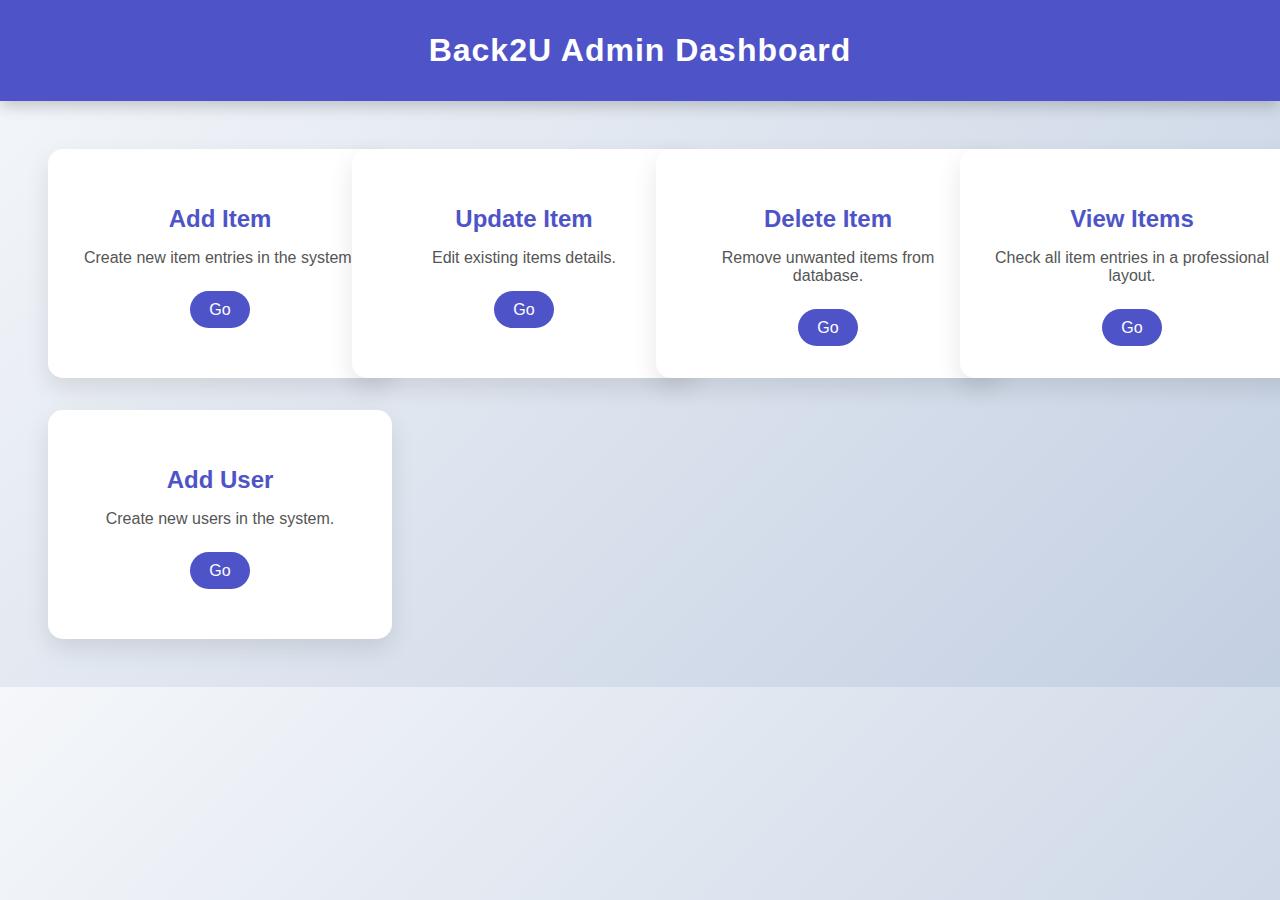
<file: Back2U UI/index.html>
<!DOCTYPE html>
<html lang="en">
<head>
<meta charset="UTF-8">
<meta name="viewport" content="width=device-width, initial-scale=1.0">
<title>Back2U Dashboard</title>
<link rel="stylesheet" href="css/style.css">
<style>
    body {
        font-family: 'Segoe UI', Tahoma, Geneva, Verdana, sans-serif;
        background: linear-gradient(135deg, #f5f7fa, #c3cfe2);
        margin: 0;
        padding: 0;
    }

    header {
        text-align: center;
        padding: 2rem;
        background-color: #4e54c8;
        color: white;
        font-size: 2rem;
        font-weight: bold;
        letter-spacing: 1px;
        box-shadow: 0 5px 15px rgba(0,0,0,0.2);
    }

    .dashboard {
        display: grid;
        grid-template-columns: repeat(auto-fit, minmax(250px, 1fr));
        gap: 2rem;
        padding: 3rem;
        max-width: 1200px;
        margin: auto;
    }

    .card {
        background: white;
        padding: 2rem;
        border-radius: 15px;
        text-align: center;
        box-shadow: 0 10px 25px rgba(0,0,0,0.1);
        transition: transform 0.3s ease, box-shadow 0.3s ease, opacity 0.6s, transform 0.6s;
        cursor: pointer;
        opacity: 0;
        transform: translateY(50px);
    }

    .card.show {
        opacity: 1;
        transform: translateY(0);
    }

    .card:hover {
        transform: translateY(-10px);
        box-shadow: 0 15px 35px rgba(0,0,0,0.2);
    }

    .card h3 {
        margin-bottom: 1rem;
        color: #4e54c8;
        font-size: 1.5rem;
    }

    .card p {
        color: #555;
        font-size: 1rem;
        margin-bottom: 1.5rem;
    }

    .card a {
        display: inline-block;
        padding: 0.6rem 1.2rem;
        background: #4e54c8;
        color: white;
        border-radius: 50px;
        text-decoration: none;
        transition: background 0.3s ease;
    }

    .card a:hover {
        background: #6c63ff;
    }

    @media(max-width: 600px) {
        header {
            font-size: 1.5rem;
            padding: 1.5rem;
        }
        .dashboard {
            padding: 2rem;
            gap: 1.5rem;
        }
    }
</style>
</head>
<body>

<header>Back2U Admin Dashboard</header>

<div class="dashboard">
    <!-- Item Cards -->
    <div class="card">
        <h3>Add Item</h3>
        <p>Create new item entries in the system.</p>
        <a href="item/add-item.html">Go</a>
    </div>

    <div class="card">
        <h3>Update Item</h3>
        <p>Edit existing items details.</p>
        <a href="item/update-item.html">Go</a>
    </div>

    <div class="card">
        <h3>Delete Item</h3>
        <p>Remove unwanted items from database.</p>
        <a href="item/delete-item.html">Go</a>
    </div>

    <div class="card">
        <h3>View Items</h3>
        <p>Check all item entries in a professional layout.</p>
        <a href="item/view-item.html">Go</a>
    </div>

    <!-- User Cards -->
    <div class="card">
        <h3>Add User</h3>
        <p>Create new users in the system.</p>
        <a href="user/add-user.html">Go</a>
    </div>

    <div class="card">
        <h3>Update User</h3>
        <p>Edit existing users details.</p>
        <a href="user/update-user.html">Go</a>
    </div>

    <div class="card">
        <h3>Delete User</h3>
        <p>Remove users from database.</p>
        <a href="user/delete-user.html">Go</a>
    </div>

    <div class="card">
        <h3>View Users</h3>
        <p>Check all user entries in a professional layout.</p>
        <a href="user/view-user.html">Go</a>
    </div>
</div>

<script>
    // Animate cards on page load
    const cards = document.querySelectorAll('.card');
    cards.forEach((card, index) => {
        setTimeout(() => {
            card.classList.add('show');
        }, index * 150); // stagger animation by 150ms
    });
</script>

</body>
</html>
</file>
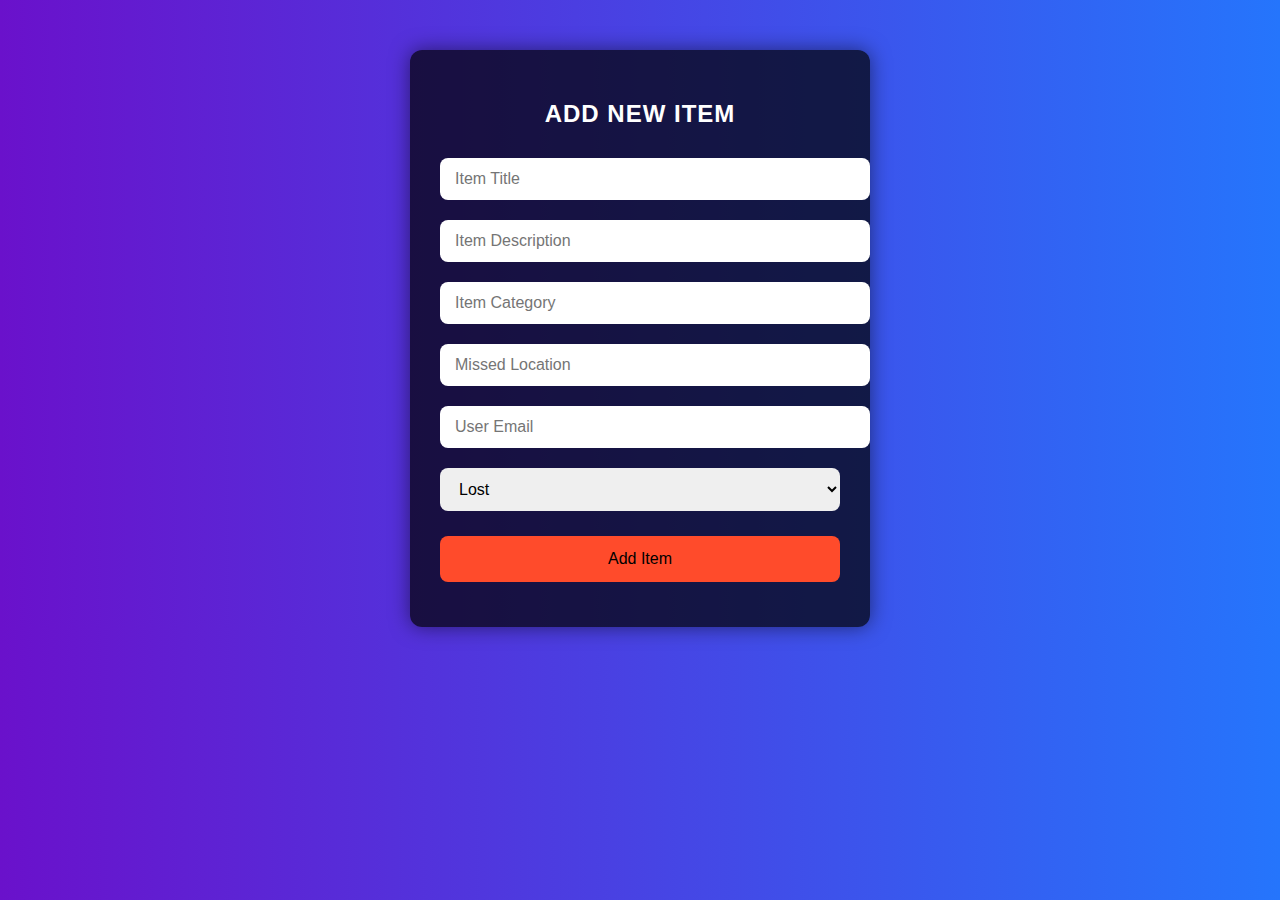
<file: Back2U UI/item/add-item.html>
<!DOCTYPE html>
<html lang="en">
<head>
<meta charset="UTF-8">
<meta name="viewport" content="width=device-width, initial-scale=1.0">
<title>Add Item</title>
<link rel="stylesheet" href="../css/style.css">
<script src="../js/item.js" defer></script>
</head>
<body>
<div class="form-container">
    <h2>Add New Item</h2>
    <form id="addItemForm">
        <input type="text" placeholder="Item Title" id="itemTitle" required>
        <input type="text" placeholder="Item Description" id="itemDescription" required>
        <input type="text" placeholder="Item Category" id="itemCategory" required>
        <input type="text" placeholder="Missed Location" id="missedLocation" required>
        <input type="text" placeholder="User Email" id="userMail" required>
        <select id="itemStatus">
            <option value="LOST">Lost</option>
            <option value="FOUND">Found</option>
        </select>
        <button type="submit">Add Item</button>
    </form>
    <div id="response" class="response"></div>
</div>
</body>
</html>
</file>
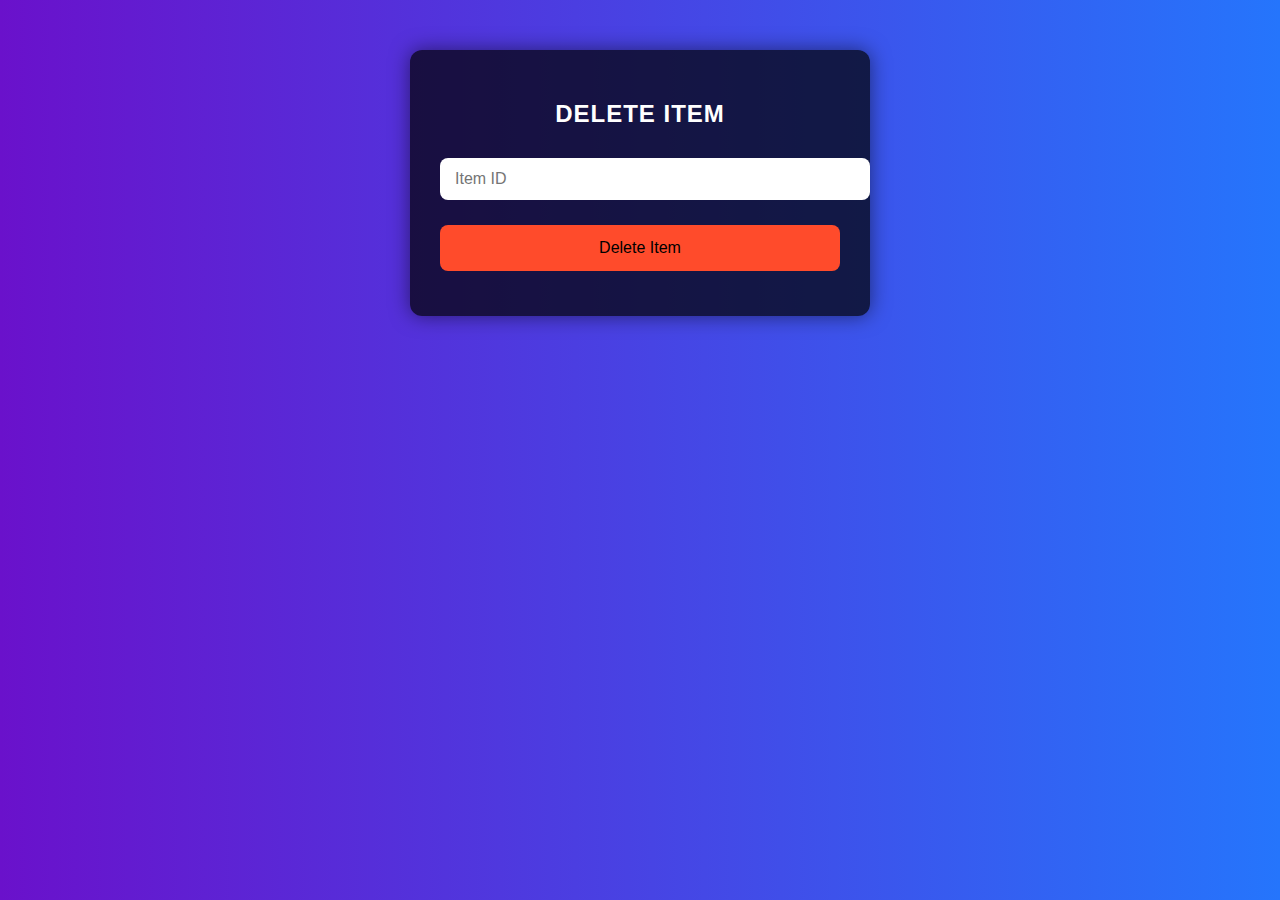
<file: Back2U UI/item/delete-item.html>
<!DOCTYPE html>
<html lang="en">
<head>
<meta charset="UTF-8">
<meta name="viewport" content="width=device-width, initial-scale=1.0">
<title>Delete Item</title>
<link rel="stylesheet" href="../css/style.css">
<script src="../js/item.js" defer></script>
</head>
<body>
<div class="form-container">
    <h2>Delete Item</h2>
    <form id="deleteItemForm">
        <input type="number" placeholder="Item ID" id="itemId" required>
        <button type="submit">Delete Item</button>
    </form>
    <div id="response" class="response"></div>
</div>

<script>
document.getElementById("deleteItemForm")?.addEventListener("submit", async (e)=>{
    e.preventDefault();
    const itemId=parseInt(document.getElementById("itemId").value);
    const res=await fetch(`${API_BASE}/deleteitem?itemId=${itemId}`,{
        method:"DELETE"
    });
    const result=await res.text();
    document.getElementById("response").innerText=result;
});
</script>
</body>
</html>
</file>
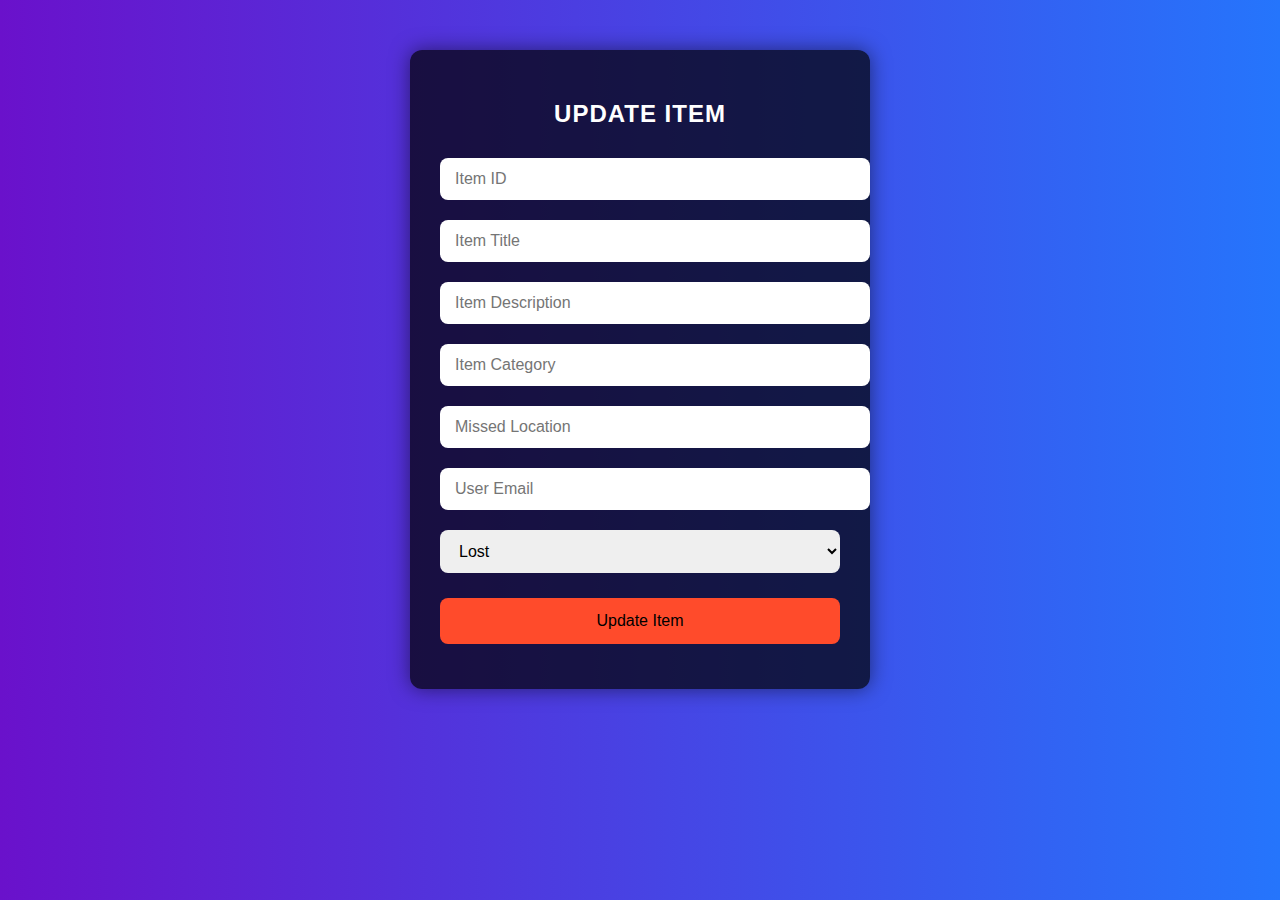
<file: Back2U UI/item/update-item.html>
<!DOCTYPE html>
<html lang="en">
<head>
<meta charset="UTF-8">
<meta name="viewport" content="width=device-width, initial-scale=1.0">
<title>Update Item</title>
<link rel="stylesheet" href="../css/style.css">
<script src="../js/item.js" defer></script>
</head>
<body>
<div class="form-container">
    <h2>Update Item</h2>
    <form id="updateItemForm">
        <input type="number" placeholder="Item ID" id="itemId" required>
        <input type="text" placeholder="Item Title" id="itemTitle" required>
        <input type="text" placeholder="Item Description" id="itemDescription" required>
        <input type="text" placeholder="Item Category" id="itemCategory" required>
        <input type="text" placeholder="Missed Location" id="missedLocation" required>
        <input type="text" placeholder="User Email" id="userMail" required>
        <select id="itemStatus">
            <option value="LOST">Lost</option>
            <option value="FOUND">Found</option>
        </select>
        <button type="submit">Update Item</button>
    </form>
    <div id="response" class="response"></div>
</div>

<script>
document.getElementById("updateItemForm")?.addEventListener("submit", async (e)=>{
    e.preventDefault();
    const data={
        itemId: parseInt(document.getElementById("itemId").value),
        itemTitle: document.getElementById("itemTitle").value,
        itemDescription: document.getElementById("itemDescription").value,
        itemCategory: document.getElementById("itemCategory").value,
        missedLocation: document.getElementById("missedLocation").value,
        userMail: document.getElementById("userMail").value,
        itemStatus: document.getElementById("itemStatus").value
    };
    const res=await fetch(`${API_BASE}/updateitem`,{
        method:"PUT",
        headers:{"Content-Type":"application/json"},
        body: JSON.stringify(data)
    });
    const result=await res.text();
    document.getElementById("response").innerText=result;
});
</script>
</body>
</html>
</file>
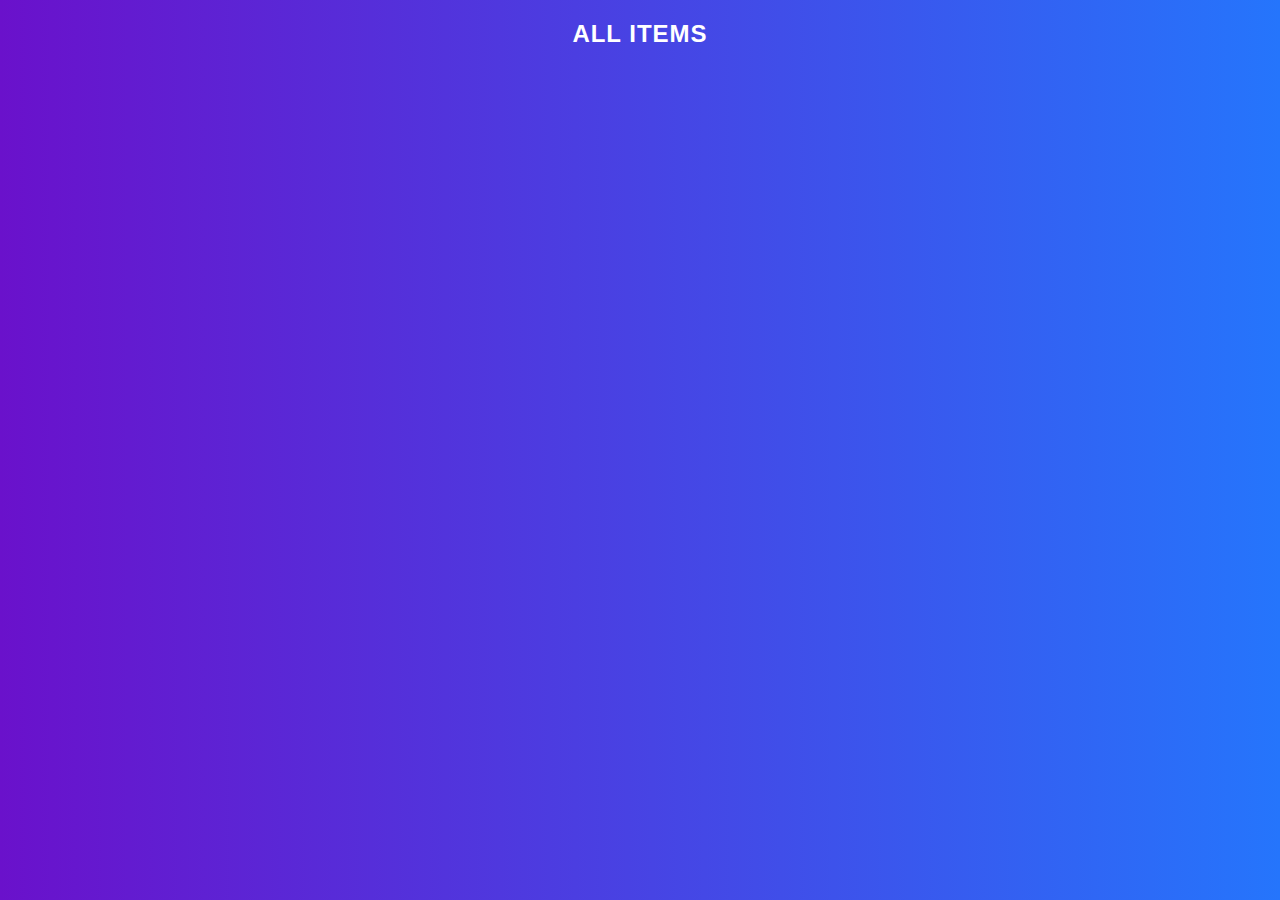
<file: Back2U UI/item/view-item.html>
<!DOCTYPE html>
<html lang="en">
<head>
<meta charset="UTF-8">
<meta name="viewport" content="width=device-width, initial-scale=1.0">
<title>View Items</title>
<link rel="stylesheet" href="../css/style.css">
<script src="../js/item.js" defer></script>
</head>
<body>
<h2>All Items</h2>
<div class="table-container" id="itemContainer"></div>

<script>
async function loadItems(){
    const items = await fetchItems();
    const container = document.getElementById("itemContainer");
    container.innerHTML = "";
    items.forEach(i=>{
        container.innerHTML += `
        <div class="card">
            <h3>${i.itemTitle} (${i.itemStatus})</h3>
            <p><strong>Description:</strong> ${i.itemDescription}</p>
            <p><strong>Category:</strong> ${i.itemCategory}</p>
            <p><strong>Location:</strong> ${i.missedLocation}</p>
            <p><strong>UserMail:</strong> ${i.userMail}</p>
            <p><strong>ItemID:</strong> ${i.itemId}</p>
        </div>`;
    });
}
window.addEventListener("DOMContentLoaded", loadItems);
</script>
</body>
</html>
</file>
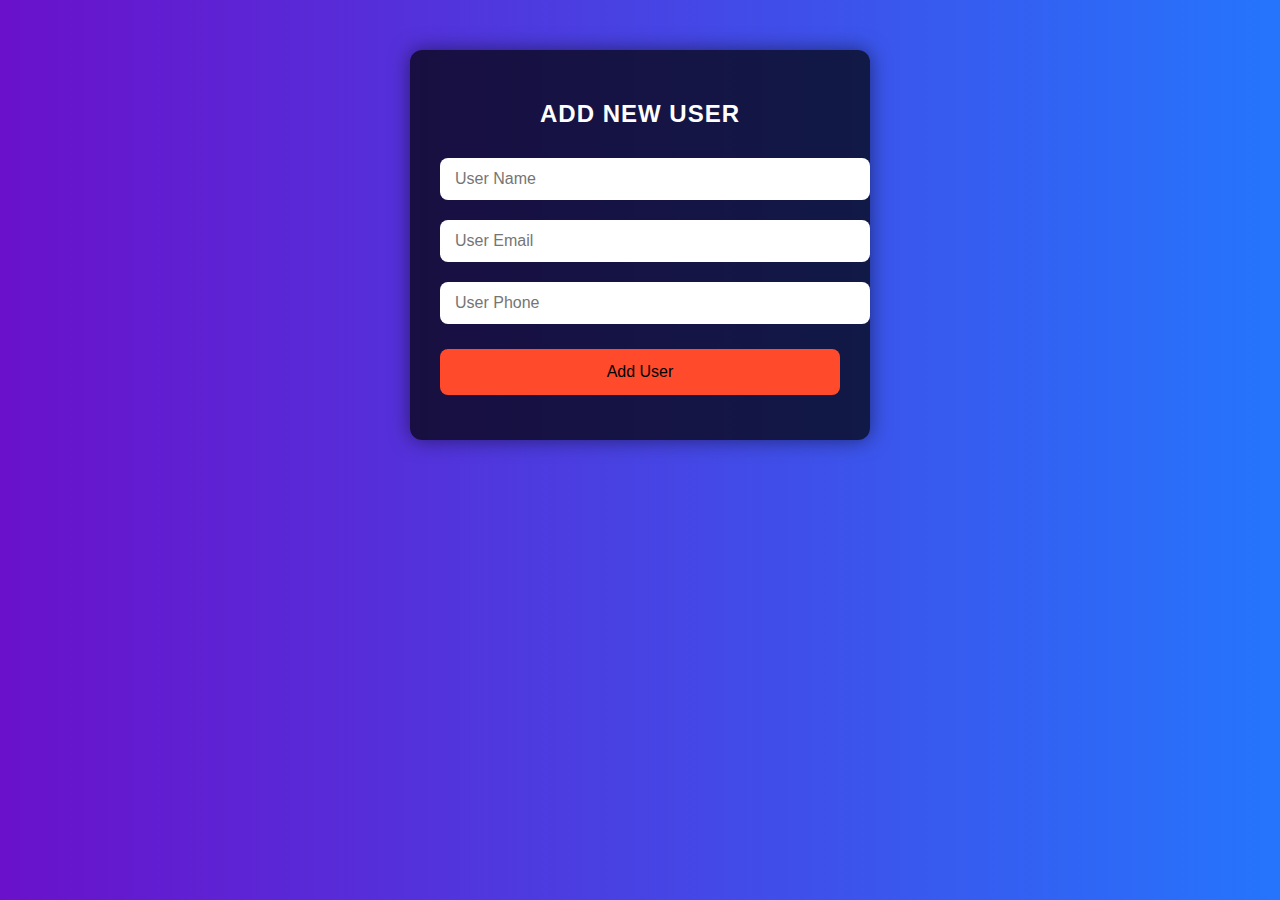
<file: Back2U UI/user/add-user.html>
<!DOCTYPE html>
<html lang="en">
<head>
<meta charset="UTF-8">
<meta name="viewport" content="width=device-width, initial-scale=1.0">
<title>Add User</title>
<link rel="stylesheet" href="../css/style.css">
<script src="../js/user.js" defer></script>
</head>
<body>
<div class="form-container">
    <h2>Add New User</h2>
    <form id="addUserForm">
        <input type="text" placeholder="User Name" id="userName" required>
        <input type="text" placeholder="User Email" id="userMail" required>
        <input type="text" placeholder="User Phone" id="userPhone" required>
        <button type="submit">Add User</button>
    </form>
    <div id="response" class="response"></div>
</div>
</body>
</html>
</file>
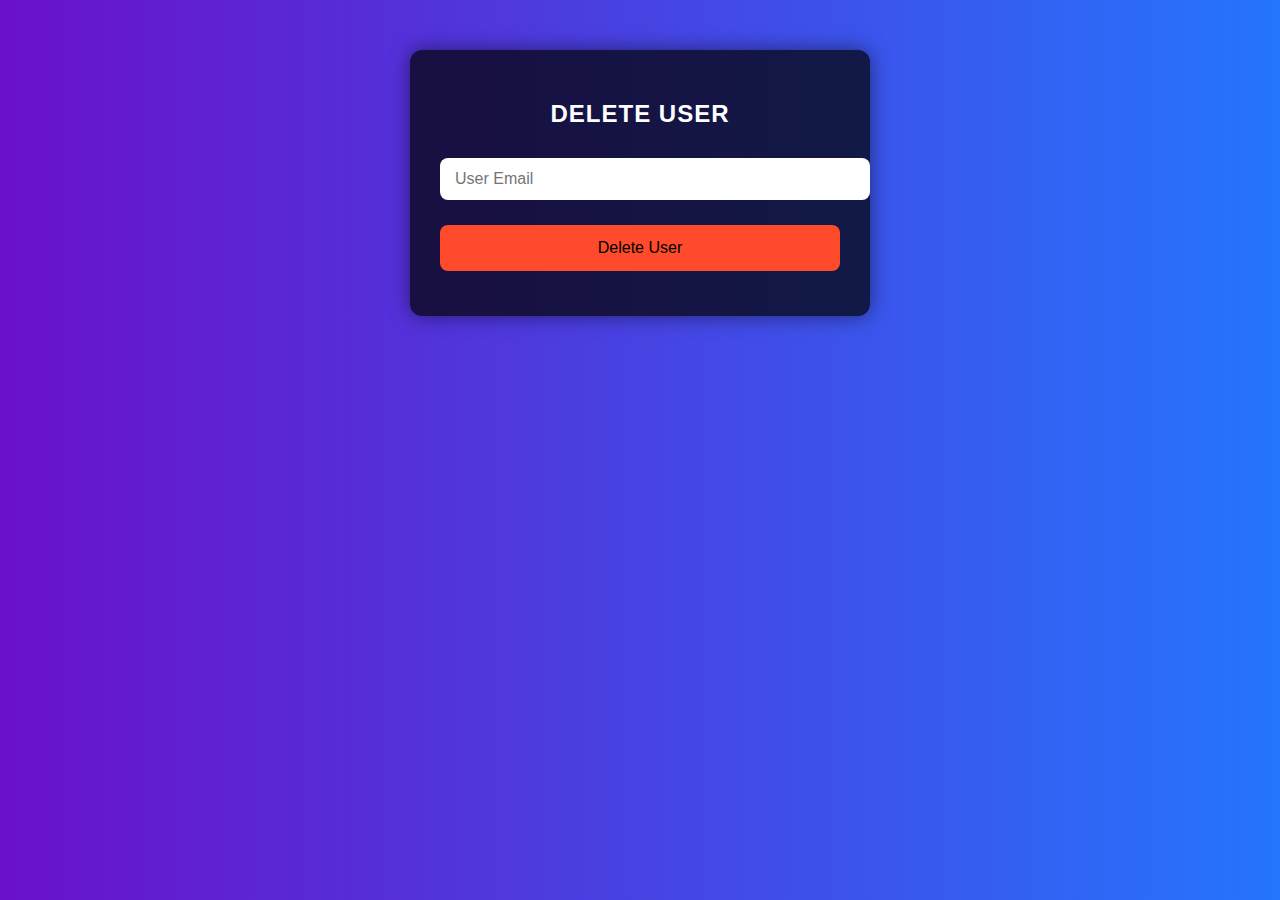
<file: Back2U UI/user/delete-user.html>
<!DOCTYPE html>
<html lang="en">
<head>
<meta charset="UTF-8">
<meta name="viewport" content="width=device-width, initial-scale=1.0">
<title>Delete User</title>
<link rel="stylesheet" href="../css/style.css">
<script src="../js/user.js" defer></script>
</head>
<body>
<div class="form-container">
    <h2>Delete User</h2>
    <form id="deleteUserForm">
        <input type="text" placeholder="User Email" id="userMail" required>
        <button type="submit">Delete User</button>
    </form>
    <div id="response" class="response"></div>
</div>

<script>
document.getElementById("deleteUserForm")?.addEventListener("submit", async (e)=>{
    e.preventDefault();
    const userMail=document.getElementById("userMail").value;
    const res=await fetch(`${USER_API}/deleteuser?userMail=${userMail}`,{
        method:"DELETE"
    });
    const result=await res.text();
    document.getElementById("response").innerText=result;
});
</script>
</body>
</html>
</file>
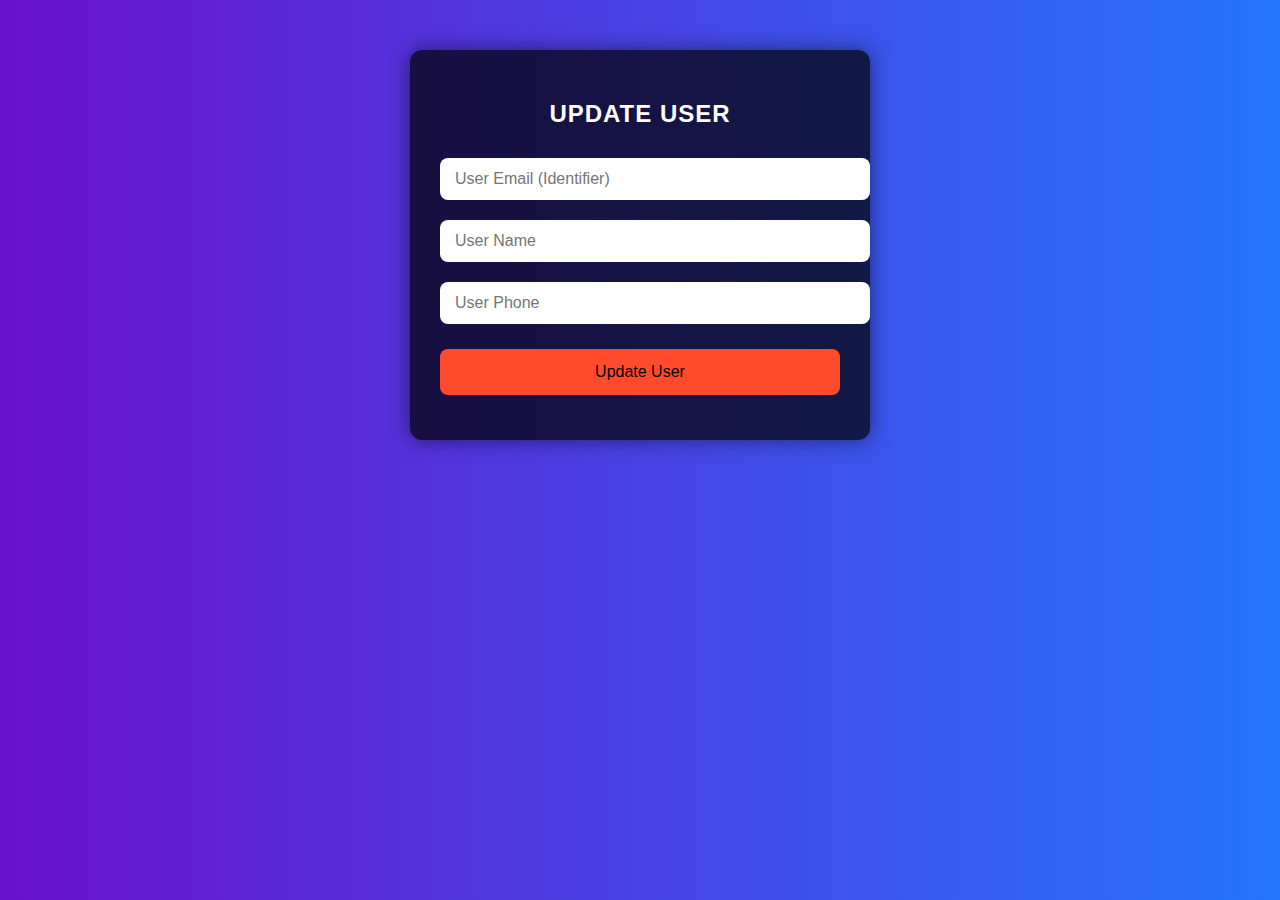
<file: Back2U UI/user/update-user.html>
<!DOCTYPE html>
<html lang="en">
<head>
<meta charset="UTF-8">
<meta name="viewport" content="width=device-width, initial-scale=1.0">
<title>Update User</title>
<link rel="stylesheet" href="../css/style.css">
<script src="../js/user.js" defer></script>
</head>
<body>
<div class="form-container">
    <h2>Update User</h2>
    <form id="updateUserForm">
        <input type="text" placeholder="User Email (Identifier)" id="userMail" required>
        <input type="text" placeholder="User Name" id="userName" required>
        <input type="text" placeholder="User Phone" id="userPhone" required>
        <button type="submit">Update User</button>
    </form>
    <div id="response" class="response"></div>
</div>

<script>
document.getElementById("updateUserForm")?.addEventListener("submit", async (e)=>{
    e.preventDefault();
    const data={
        userMail: document.getElementById("userMail").value,
        userName: document.getElementById("userName").value,
        userPhone: document.getElementById("userPhone").value
    };
    const res=await fetch(`${USER_API}/updateuser`,{
        method:"PUT",
        headers:{"Content-Type":"application/json"},
        body: JSON.stringify(data)
    });
    const result=await res.text();
    document.getElementById("response").innerText=result;
});
</script>
</body>
</html>
</file>
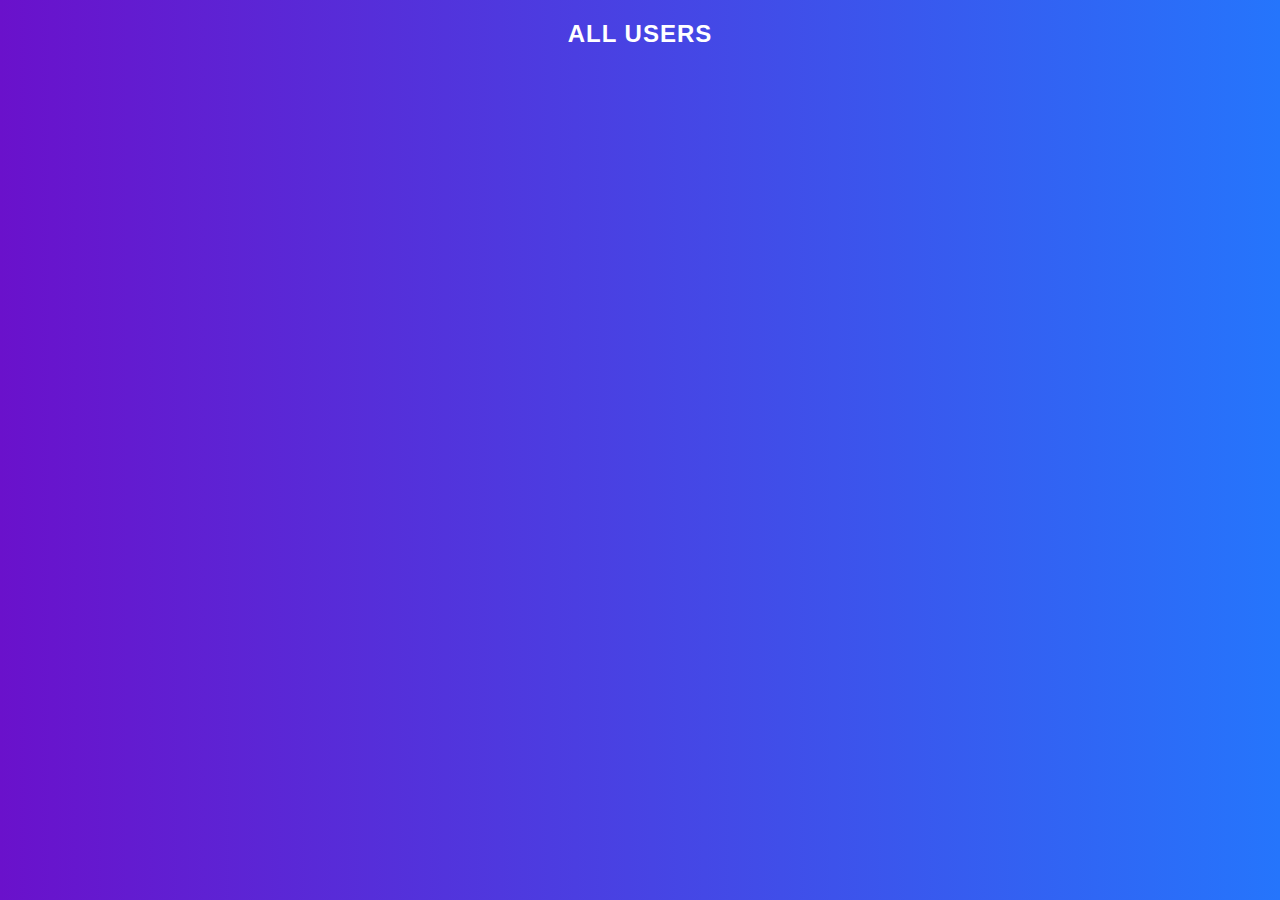
<file: Back2U UI/user/view-user.html>
<!DOCTYPE html>
<html lang="en">
<head>
<meta charset="UTF-8">
<meta name="viewport" content="width=device-width, initial-scale=1.0">
<title>View Users</title>
<link rel="stylesheet" href="../css/style.css">
<script src="../js/user.js" defer></script>
</head>
<body>
<h2>All Users</h2>
<div class="table-container" id="userContainer"></div>

<script>
async function loadUsers(){
    const users=await fetchUsers();
    const container=document.getElementById("userContainer");
    container.innerHTML="";
    users.forEach(u=>{
        container.innerHTML+=`
        <div class="card">
            <h3>${u.userName}</h3>
            <p><strong>Email:</strong> ${u.userMail}</p>
            <p><strong>Phone:</strong> ${u.userPhone}</p>
            <p><strong>ID:</strong> ${u.userId}</p>
        </div>`;
    });
}
window.addEventListener("DOMContentLoaded", loadUsers);
</script>
</body>
</html>
</file>
<file: Back2U UI/css/style.css>
body {
    font-family: 'Arial', sans-serif;
    margin: 0;
    padding: 0;
    background: linear-gradient(to right, #6a11cb, #2575fc);
    color: #fff;
}

h2 {
    text-align: center;
    margin: 20px 0;
    text-transform: uppercase;
    letter-spacing: 1px;
}

.form-container {
    background: rgba(0,0,0,0.7);
    padding: 30px;
    border-radius: 12px;
    box-shadow: 0 0 20px rgba(0,0,0,0.5);
    width: 400px;
    margin: auto;
    margin-top: 50px;
}

.form-container input, .form-container select {
    width: 100%;
    padding: 12px 15px;
    margin: 10px 0;
    border-radius: 8px;
    border: none;
    font-size: 16px;
}

button {
    width: 100%;
    padding: 14px;
    margin-top: 15px;
    background: #ff4b2b;
    border: none;
    border-radius: 8px;
    cursor: pointer;
    font-size: 16px;
    transition: 0.3s;
}
button:hover {
    background: #ff416c;
}

.response {
    margin-top: 15px;
    text-align: center;
    font-weight: bold;
}

.table-container {
    display: flex;
    flex-wrap: wrap;
    justify-content: center;
    gap: 20px;
    padding: 20px;
}

.card {
    background: rgba(0,0,0,0.6);
    padding: 20px;
    border-radius: 12px;
    width: 280px;
    box-shadow: 0 0 15px rgba(0,0,0,0.5);
    transition: 0.3s;
}
.card:hover {
    transform: translateY(-5px);
    box-shadow: 0 0 25px rgba(0,0,0,0.8);
}

.card h3 {
    margin-bottom: 10px;
}
.card p {
    margin: 5px 0;
    font-size: 14px;
}
</file>
